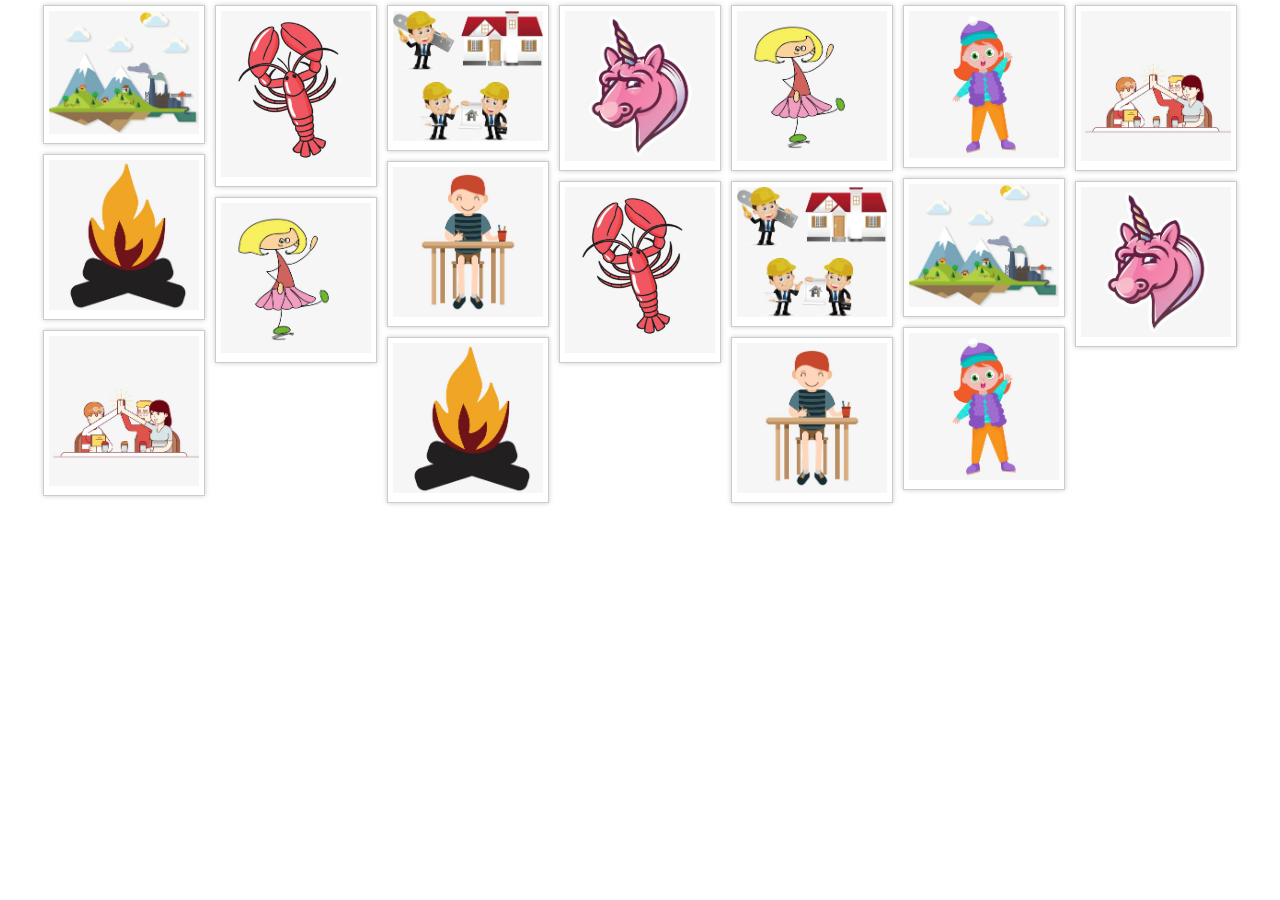
<file: follow-demo/index.html>
<!DOCTYPE html>
<html lang="en">
<head>
    <meta charset="UTF-8">
    <title>f-demo</title>
    <link rel="stylesheet" type="text/css" href="css/style.css">
    <script src = "js/app.js"></script>
</head>
<body>
    <div id="container">
        <div class="box">
            <div class="box_img" >
                <img src="img/1.jpg">
            </div>
        </div>
        <div class="box">
            <div class="box_img">
                <img src="img/2.jpg">
            </div>
        </div>
        <div class="box">
            <div class="box_img">
                <img src="img/3.jpg">
            </div>
        </div>
        <div class="box">
            <div class="box_img">
                <img src="img/4.jpg">
            </div>
        </div>
        <div class="box">
            <div class="box_img">
                <img src="img/5.jpg">
            </div>
        </div>
        <div class="box">
            <div class="box_img">
                <img src="img/6.jpg">
            </div>
        </div>
        <div class="box">
            <div class="box_img">
                <img src="img/7.jpg">
            </div>
        </div>
        <div class="box">
            <div class="box_img">
                <img src="img/8.jpg">
            </div>
        </div>
        <div class="box">
            <div class="box_img">
                <img src="img/9.jpg">
            </div>
        </div>
        <div class="box">
            <div class="box_img" >
                <img src="img/1.jpg">
            </div>
        </div>
        <div class="box">
            <div class="box_img">
                <img src="img/2.jpg">
            </div>
        </div>
        <div class="box">
            <div class="box_img">
                <img src="img/3.jpg">
            </div>
        </div>
        <div class="box">
            <div class="box_img">
                <img src="img/4.jpg">
            </div>
        </div>
        <div class="box">
            <div class="box_img">
                <img src="img/5.jpg">
            </div>
        </div>
        <div class="box">
            <div class="box_img">
                <img src="img/6.jpg">
            </div>
        </div>
        <div class="box">
            <div class="box_img">
                <img src="img/7.jpg">
            </div>
        </div>
        <div class="box">
            <div class="box_img">
                <img src="img/8.jpg">
            </div>
        </div>
        <div class="box">
            <div class="box_img">
                <img src="img/9.jpg">
            </div>
        </div>
    </div>
</body>
</html>
</file>
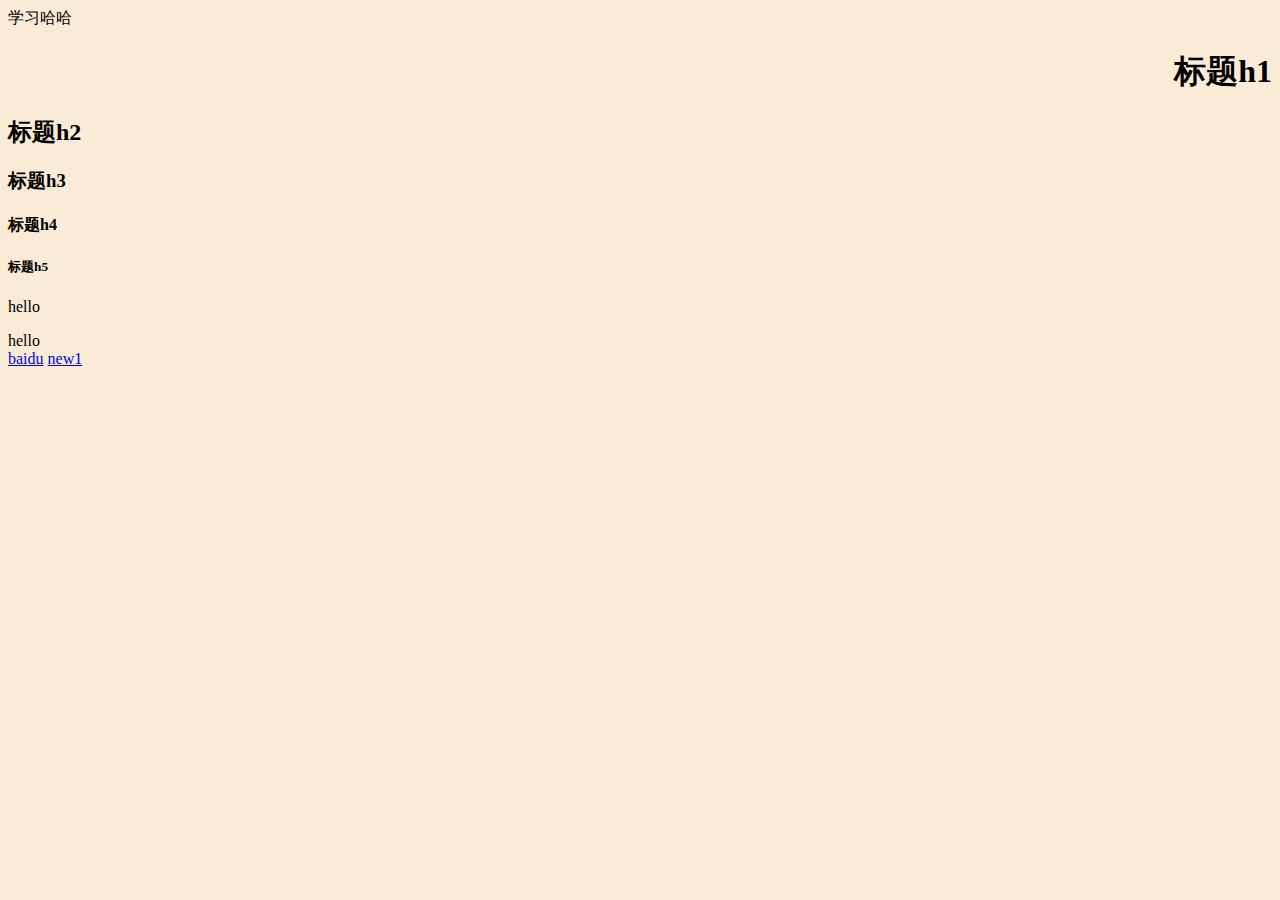
<file: hello-world-fe/index.html>
<!--html的申明-->
<!DOCTYPE html>
<html>
<head>
    <meta charset="utf-8"/>
    <title></title>
    <style type="text/css"></style>
</head>
<body bgcolor="#faebd7">
学习哈哈
<h1 align="right">标题h1</h1>
<h2>标题h2</h2>
<h3>标题h3</h3>
<h4>标题h4</h4>
<h5>标题h5</h5>
<p>hello</p>
hello<br/>
<a href="http://www.baidu.com">baidu</a>
<a href="new1.html" target="_blank">new1</a>
<h6 class="h6"></h6>
<h6 id="h6"></h6>
</body>
</html>
</file>
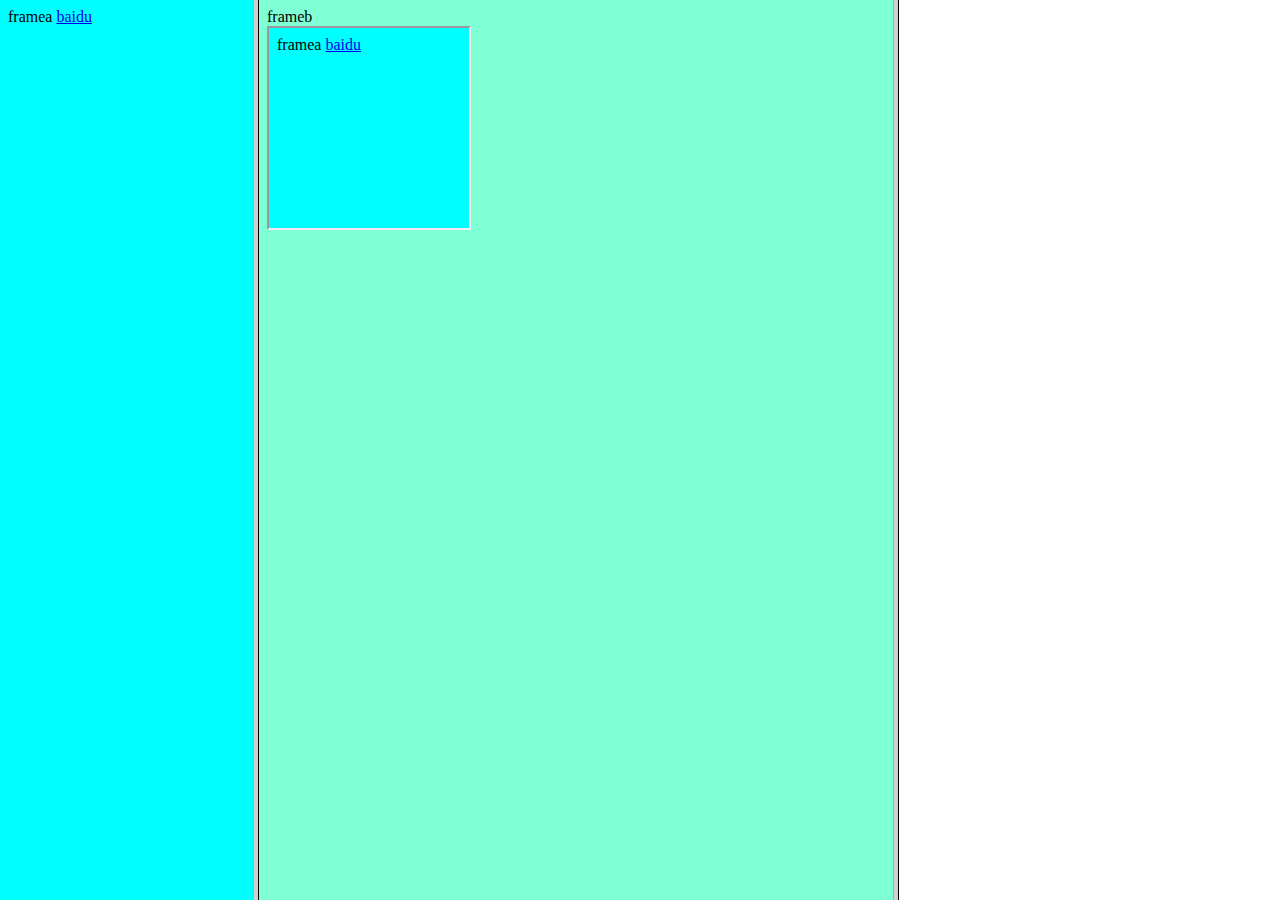
<file: html框架/index.html>
<!DOCTYPE html>
<html lang="en">
<head>
    <meta charset="UTF-8">
    <title>框架</title>
</head>
<frameset cols="20%,50%,30%">
    <frame src="framea.html"/>
    <frame src="frameb.html"/>
</frameset>
<a href="http://www.baidu.com" target="_self"></a>
<br/>
<iframe src="frameb.html" frameborder="0" width="400px" height="400px">

</iframe>
</html>
</file>
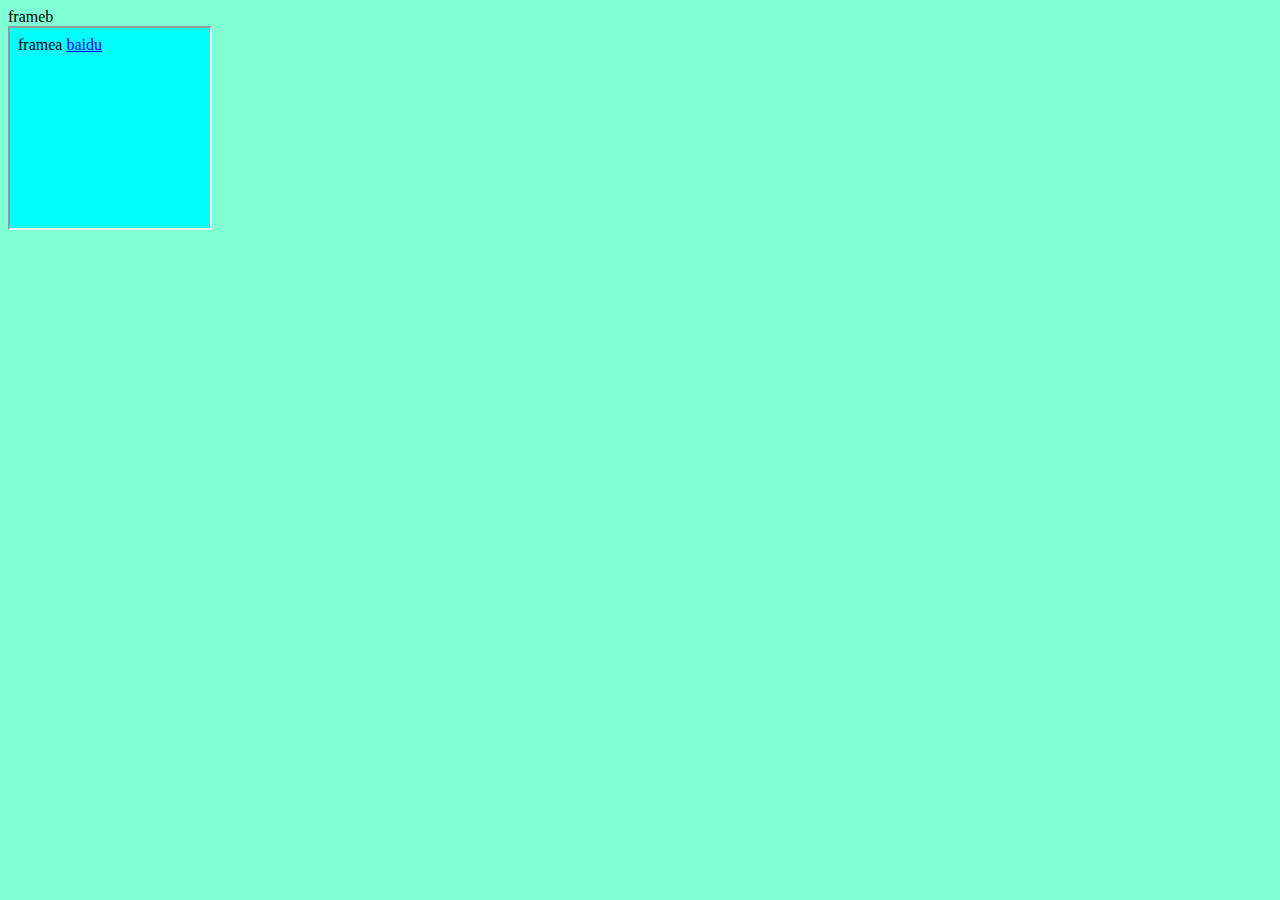
<file: html框架/frameb.html>
<!DOCTYPE html>
<html lang="en">
<head>
    <meta charset="UTF-8">
    <title>Title</title>
</head>
<body bgcolor="#7fffd4">
frameb
<br/>
<iframe src="framea.html" height="200px" width="200px"></iframe>
</body>
</html>
</file>
<file: follow-demo/css/style.css>
*{
    margin: 0px;
    padding: 0px;
}
#container{
    position: relative;
}
.box{
    padding: 5px;
    float: left;
}
.box_img{
    padding: 5px;
    border: 1px solid #cccccc;
    box-shadow:  0 0 5px #ccc;
}
.box_img img{
    width: 150px;
    height: auto;
}
</file>
